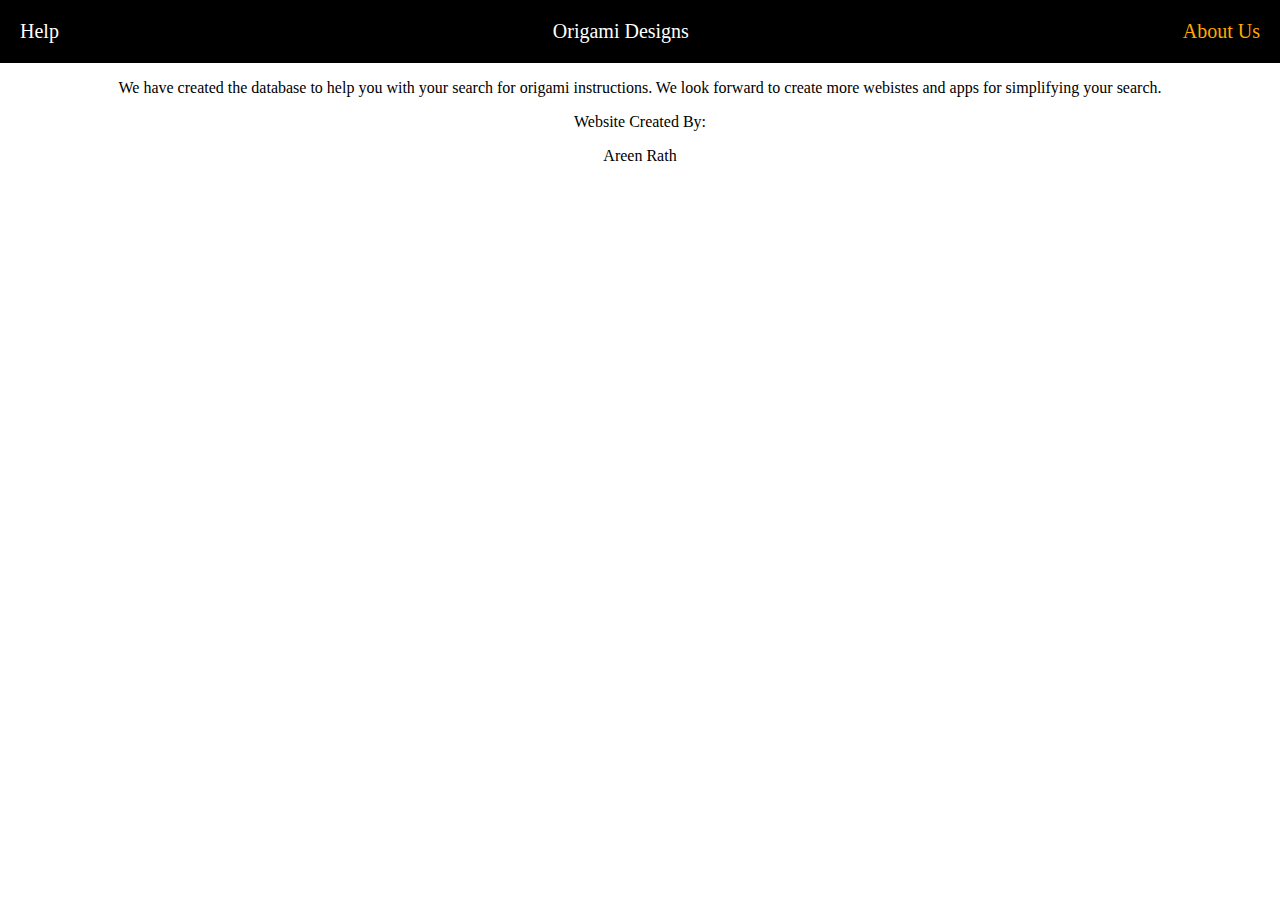
<file: about.html>
<!DOCTYPE html>
<html>
    <head>
        <meta charset="utf-8">
        <title>About Us</title>
        <link rel="stylesheet" type="text/css" href="style.css">
    </head>
    <body>
        <div class="menu">
            <a href="help.html">Help</a>
            <a href="index.html">Origami Designs</a>
            <p>About Us</p>
        </div>
        <center>
            <p>
                We have created the database to help you with your
                search for origami instructions. We look forward
                to create more webistes and apps for simplifying
                your search.
            </p>
            <p>Website Created By:</p>
            <p>Areen Rath</p>
        </center>
    </body>
</html>
</file>
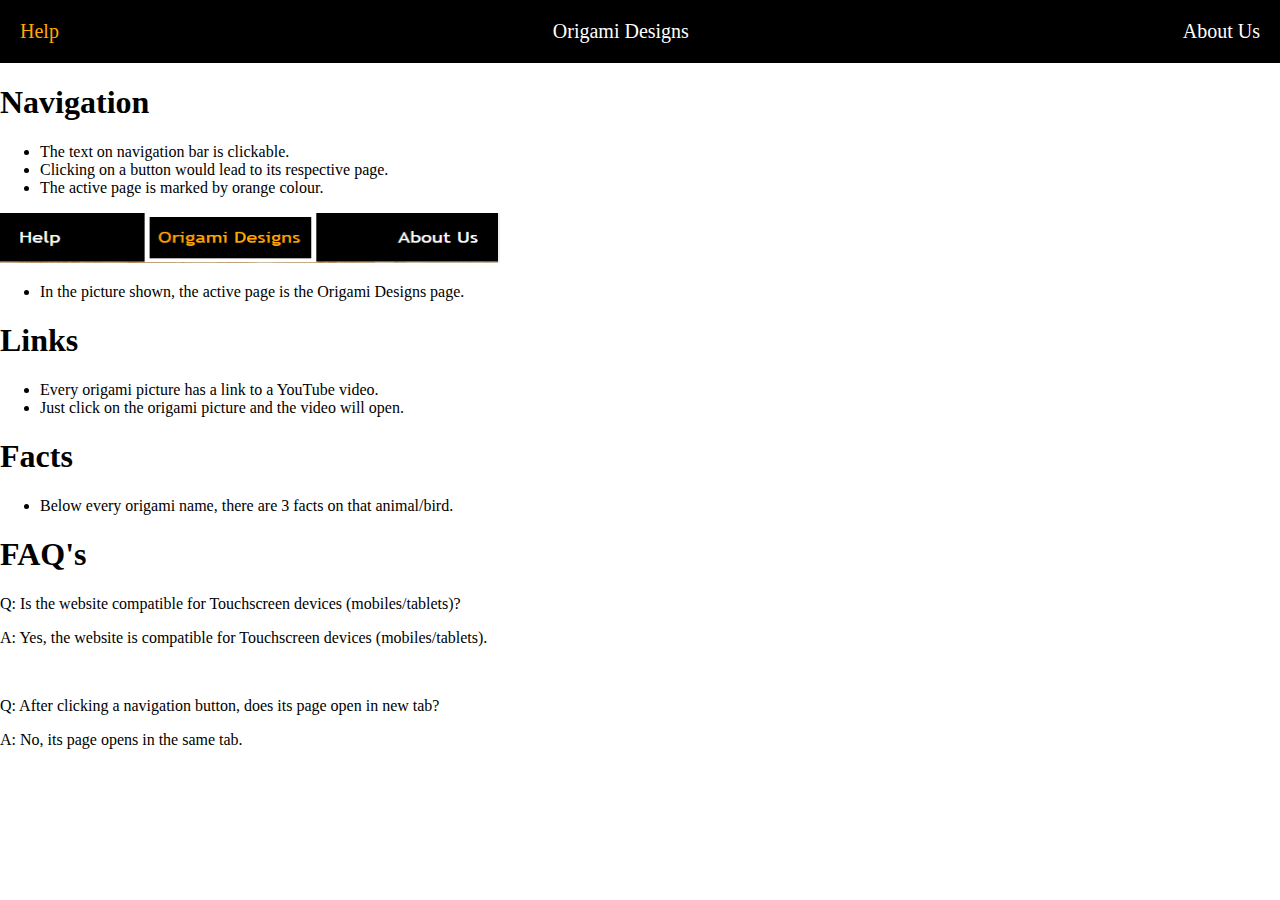
<file: help.html>
<!DOCTYPE html>
<html>
    <head>
        <meta charset="utf-8">
        <title>Help</title>
        <link rel="stylesheet" type="text/css" href="style.css">
    </head>
    <body>
        <div class="menu">
            <p>Help</p>
            <a href="index.html">Origami Designs</a>
            <a href="about.html">About Us</a>
        </div>
            <h1>Navigation</h1>
            <ul>
                <li>The text on navigation bar is clickable.</li>
                <li>Clicking on a button would lead to its respective page.</li>
                <li>The active page is marked by orange colour.</li>
            </ul>
            <img src="nav.png" width="500" height="50">
            <ul>
                <li>In the picture shown, the active page is the Origami Designs page.</li>
            </ul>
            <h1>Links</h1>
            <ul>
                <li>Every origami picture has a link to a YouTube video.</li>
                <li>Just click on the origami picture and the video will open.</li>
            </ul>
            <h1>Facts</h1>
            <ul>
                <li>Below every origami name, there are 3 facts on that animal/bird.</li>
            </ul>
            <h1>FAQ's</h1>
            <p>Q: Is the website compatible for Touchscreen devices (mobiles/tablets)?</p>
            <p>A: Yes, the website is compatible for Touchscreen devices (mobiles/tablets).</p>
            <br>
            <p>Q: After clicking a navigation button, does its page open in new tab?</p>
            <p>A: No, its page opens in the same tab.</p>
    </body>
</html>
</file>
<file: style.css>
body{
    margin: 0;
}

h2{
    color: #ff0000;
}

.menu{
    display: flex;
    justify-content: space-between;
    background-color: #000000;
    font-size: 20px;
}

.menu p{
    color: #ffaa00;
    margin: 20px;
}

.menu a{
    padding: 20px;
    text-decoration: none;
}

a:link{
    color: #ffffff;
}

a:visited{
    color: #ffffff;
}

p, a, h1, h2, h3, i, li{
    font-family: 'Trebuchet MS';
}

.bodyimg{
    position: relative;
}

.bodyimg .content{
    position: absolute;
    top: 50%;
    left: 50%;
    transform: translate(-50%, -50%);
}

.grid{
    display: flex;
    flex-wrap: wrap;
    justify-content: space-evenly;
    margin: 30px;
}

.grid img{
    border: 2px solid #000000;
    border-radius: 80px;
}

.origami{
    width: 300px;
    background-color: #aaff00;
    margin: 30px;
    padding: 30px;
}

.origami img:hover{
    transform: scale(1.2);
}
</file>
